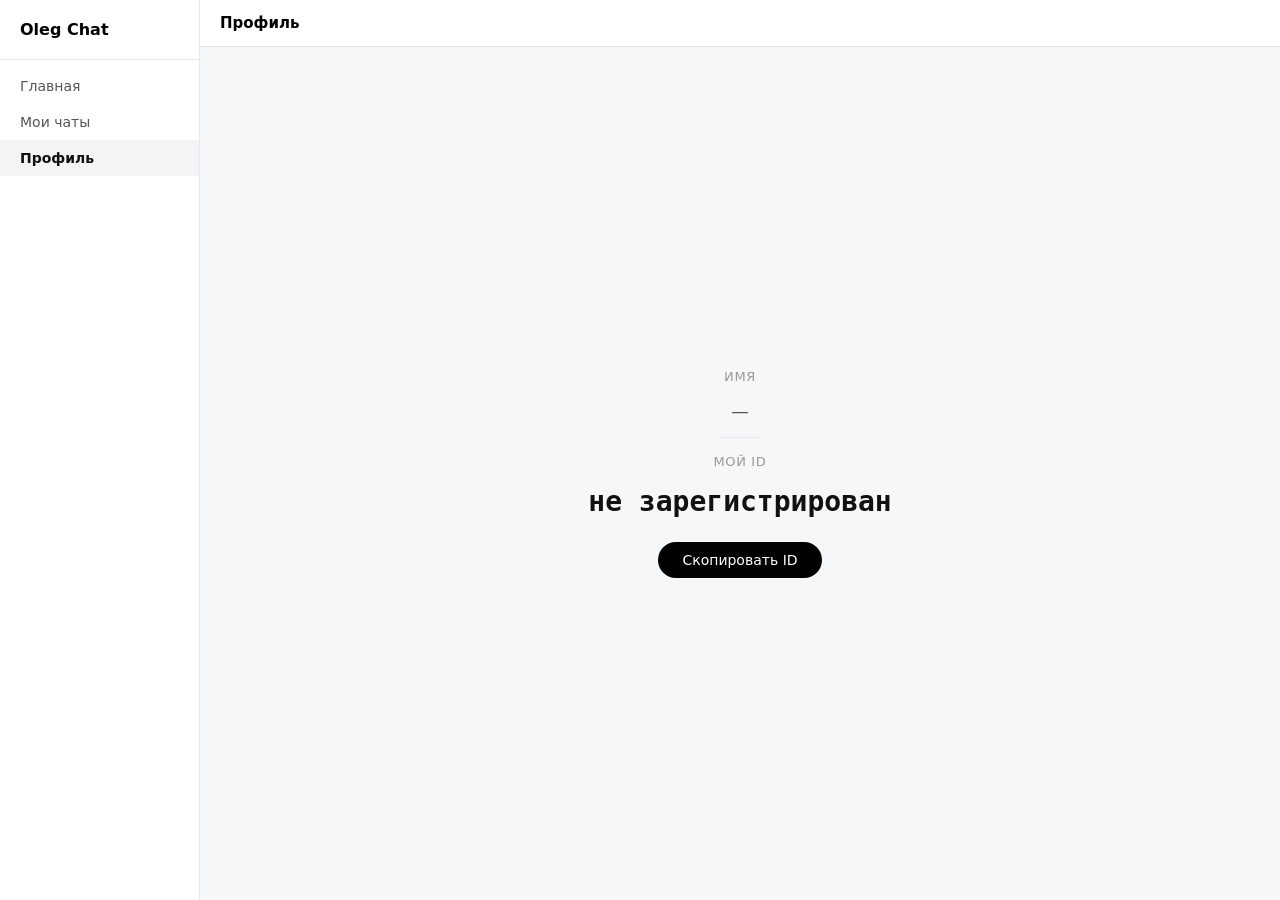
<file: profile.html>
<!DOCTYPE html>
<html lang="ru">
<head>
<meta charset="UTF-8">
<meta name="viewport" content="width=device-width, initial-scale=1.0">
<title>Профиль</title>
<style>
* { box-sizing: border-box; margin: 0; padding: 0; }

body {
    font-family: system-ui, sans-serif;
    background: #f6f7f9;
    height: 100vh;
    display: flex;
}

nav {
    width: 200px;
    background: white;
    border-right: 1px solid #e5e7eb;
    display: flex;
    flex-direction: column;
    padding: 20px 0;
    flex-shrink: 0;
}
nav .logo { font-size: 16px; font-weight: 700; padding: 0 20px 20px; border-bottom: 1px solid #e5e7eb; margin-bottom: 8px; }
nav a { display: block; padding: 10px 20px; text-decoration: none; color: #555; font-size: 14px; transition: background .12s, color .12s; }
nav a:hover { background: #f3f4f6; color: #111; }
nav a.active { background: #f3f4f6; color: #111; font-weight: 600; }

main {
    flex: 1;
    display: flex;
    flex-direction: column;
    overflow: hidden;
}

.topbar {
    background: white;
    border-bottom: 1px solid #e5e7eb;
    padding: 14px 20px;
    font-weight: 600;
    font-size: 15px;
}

.content {
    flex: 1;
    display: flex;
    flex-direction: column;
    align-items: center;
    justify-content: center;
    gap: 16px;
    padding: 40px;
}

.label {
    font-size: 13px;
    color: #999;
    text-transform: uppercase;
    letter-spacing: .05em;
}

.user-id {
    font-size: 28px;
    font-weight: 700;
    color: #111;
    word-break: break-all;
    text-align: center;
    font-family: monospace;
}

.user-name {
    font-size: 18px;
    color: #555;
}

.copy-btn {
    background: black;
    color: white;
    border: none;
    padding: 10px 24px;
    border-radius: 20px;
    cursor: pointer;
    font-size: 14px;
    font-family: system-ui, sans-serif;
    margin-top: 8px;
}
.copy-btn:hover { opacity: .9; }

.divider {
    width: 40px;
    height: 1px;
    background: #e5e7eb;
}
</style>
</head>
<body>

<nav>
    <div class="logo">Oleg Chat</div>
    <a href="/">Главная</a>
    <a href="/chat">Мои чаты</a>
    <a href="/profile" class="active">Профиль</a>
</nav>

<main>
    <div class="topbar">Профиль</div>
    <div class="content">
        <div class="label">Имя</div>
        <div class="user-name" id="userName">—</div>
        <div class="divider"></div>
        <div class="label">Мой ID</div>
        <div class="user-id" id="userId">—</div>
        <button class="copy-btn" onclick="copyId()">Скопировать ID</button>
    </div>
</main>

<script>
const myId   = localStorage.getItem("id")   || "не зарегистрирован";
const myName = localStorage.getItem("name") || "—";

document.getElementById("userId").textContent   = myId;
document.getElementById("userName").textContent = myName;

async function copyId() {
    await navigator.clipboard.writeText(myId).catch(() => {});
    const btn = document.querySelector(".copy-btn");
    btn.textContent = "Скопировано!";
    setTimeout(() => { btn.textContent = "Скопировать ID"; }, 1500);
}
</script>
</body>
</html>
</file>
